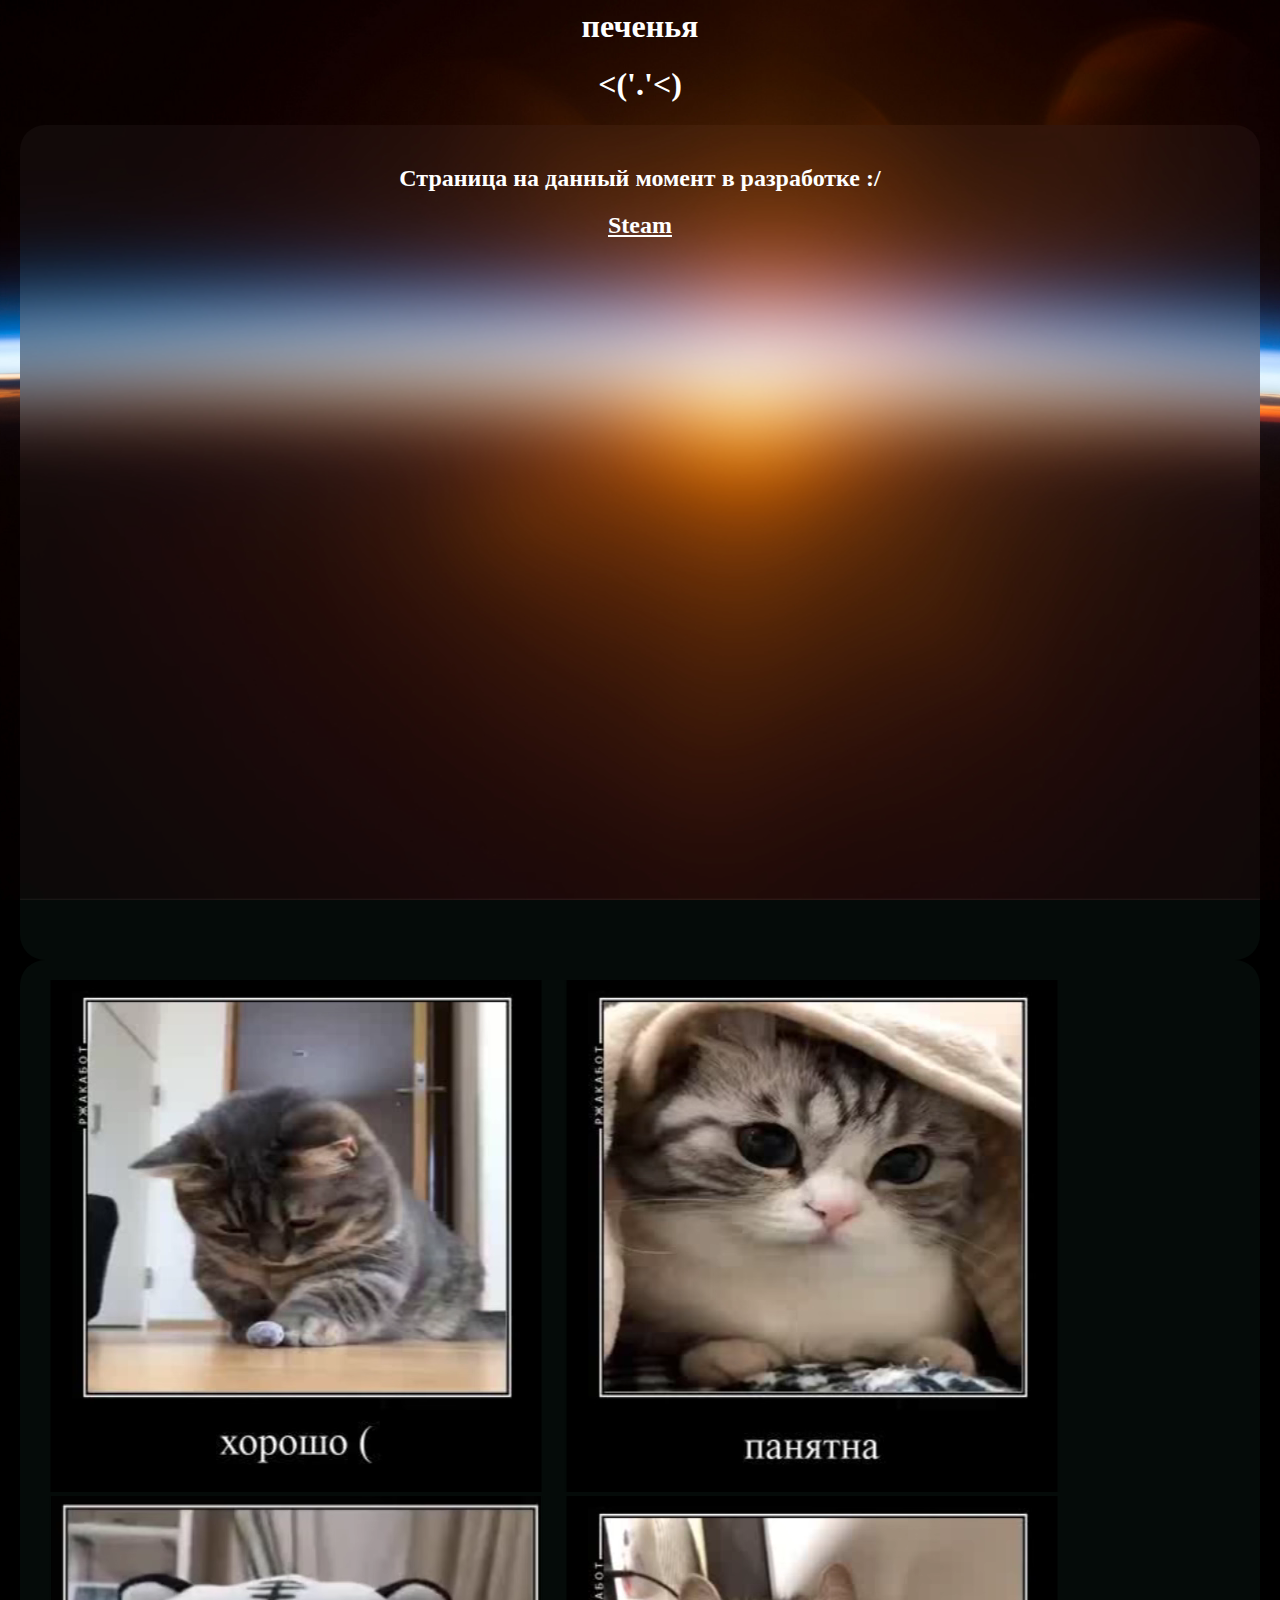
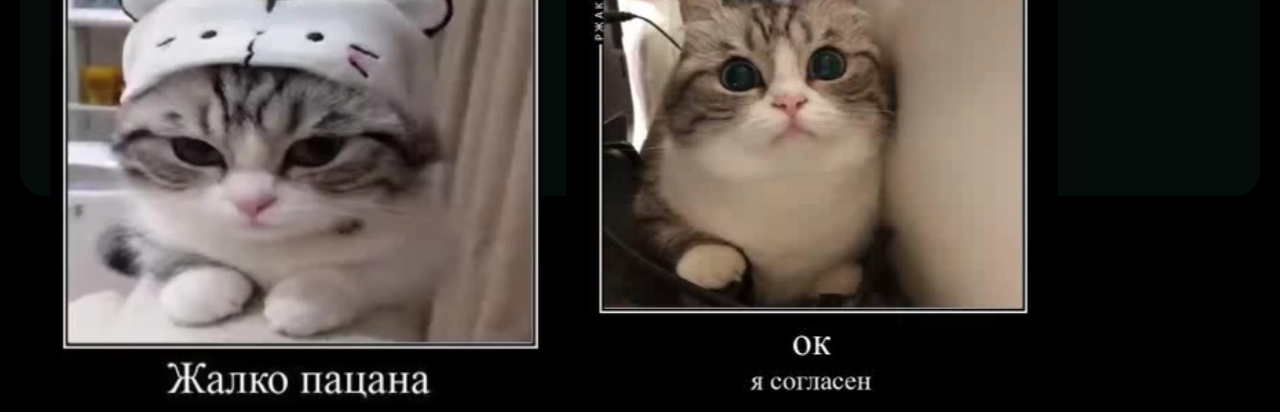
<file: index.html>
<!DOCTYPE HTML

<html>
	<head>
		<title>печенья</title>
		<meta charset="utf-8" />
		<meta name="viewport" content="width=1024" />
		<link rel="stylesheet" href="style.css">
	</head>
	
	<!--STYLE-->
	<body>

		<h1>печенья</h1>
		<h1><('.'<)</h1>

		<div class="window">
			<h2>Страница на данный момент в разработке :/
			</h2>
			<h2>
				<a href="https://steamcommunity.com/id/clairoz/">Steam</a> 
				
			</h2>
			</div>

		<div class="window">
			<aside id="kity" style="overflow: hidden; display: inline-block;">
				
			<video class="fullwidth-video" autoplay="" muted="" loop="" playsinline="" poster="">
				<source src="kotiki/2_5460684328520389381.webm">
			</video>
			<video class="fullwidth-video" autoplay="" muted="" loop="" playsinline="" poster="">
				<source src="kotiki/2_5463100917639287867.webm">
			</video>
			
			<video class="fullwidth-video" autoplay="" muted="" loop="" playsinline="" poster="">
				<source src="kotiki/2_5460926976992744538.webm">
			</video>
			<video class="fullwidth-video" autoplay="" muted="" loop="" playsinline="" poster="">
				<source src="kotiki/2_5461027148514989256.webm">
			</video>
			
			</aside>
			
		</div>


	</body>
</html>
</file>
<file: style.css>
/*BODYYYYYYYYYYYYYYY*/


body  {
    background-image: url("background.jpg");
    background-color: rgb(0, 0, 0);
    background-position: center;
    background-attachment: fixed;
    background-size: cover;    
    background-repeat: no-repeat;
}

h1 {
    color: white;
    text-align: center;
    font-family: verdana;
    
}

h2 {
    color: white;
    text-align: center;
    font-family: verdana;
    
}
a{
    color: white;
    text-align: center;
    font-family: verdana;
}


.window{
    background-image: url("background2.jpg");
    background-color: rgba(73, 157, 134, 0.07); /* use rgba for fine adjustments */
    background-blend-mode: color;
    background-position: center;
    background-attachment: fixed;
    background-size: cover;    
    background-repeat: no-repeat;
    
    border-radius: 25px;
    padding: 20px; 
    width: 95%;
    height: 90%;
    margin: auto;
}

/*
.window{
    background-image: url("background.jpg");
    background-position: center;
    background-attachment: fixed;
    background-size: cover;    
    background-repeat: no-repeat;
    filter: blur(15px);
}
*/


/*
#grad1 {
    position: relative;    
    width: auto;    height: 240;

    background-image: url("images/thumbs/аааааа.PNG");
    background-repeat: no-repeat;
    background-size: auto 100%;
    background-position: center;
    
  
} 
 
#boox1{
    background-image: url("images/thumbs/рпа.PNG");
    background-attachment: fixed;
    background-size: cover;    
    margin: auto;
    width: 50%; height: 50%;
    padding: 10px;  
}
.fullwidth-video {
    top: 0px;
    left: 50%;
    width: 50%;
    min-width: 25%;
    height: 100%;
    min-height: 100%;
    max-height: 1200px;
    overflow-x: hidden;
    z-index: 0;
    animation: fade-in 15s ease-in-out;
  }
  p {
    color: white;
    text-align: center;
    font-family: verdana;
    font-size: 20px;
}
  TEXT*/
</file>
